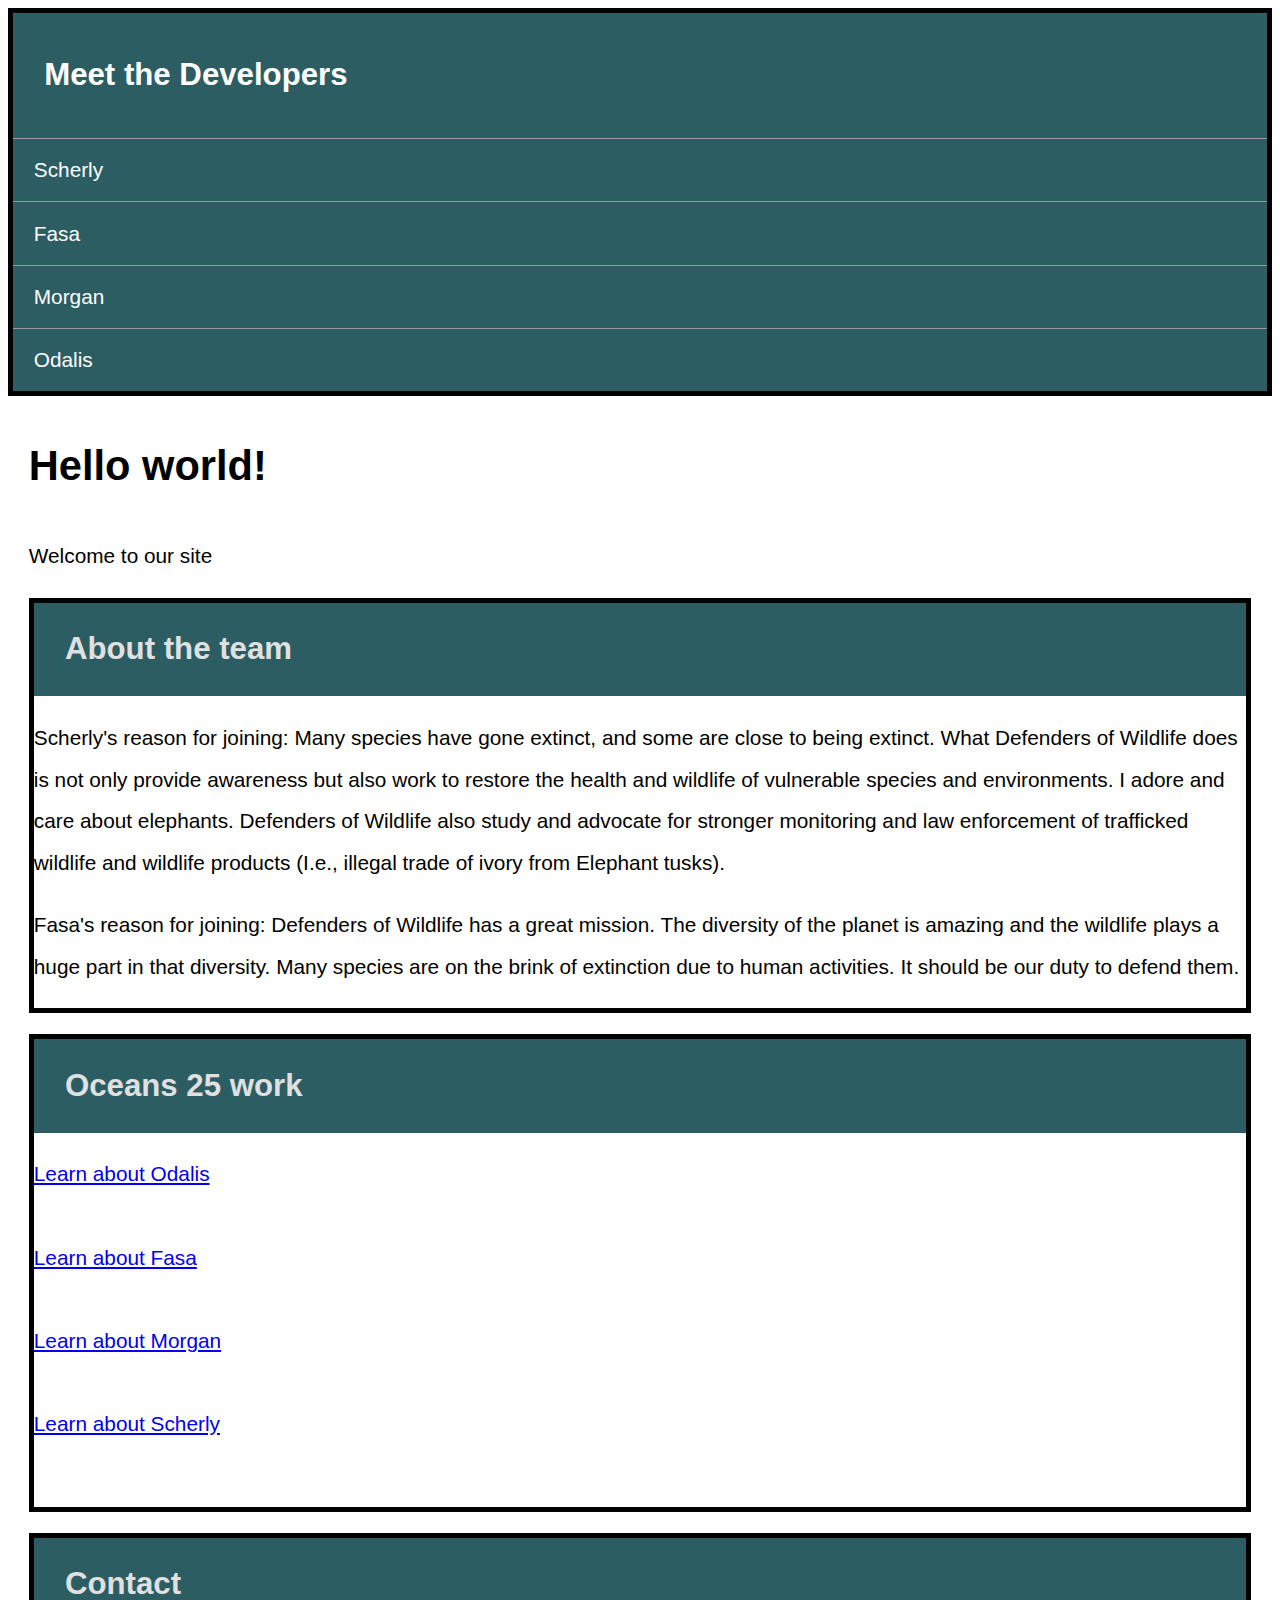
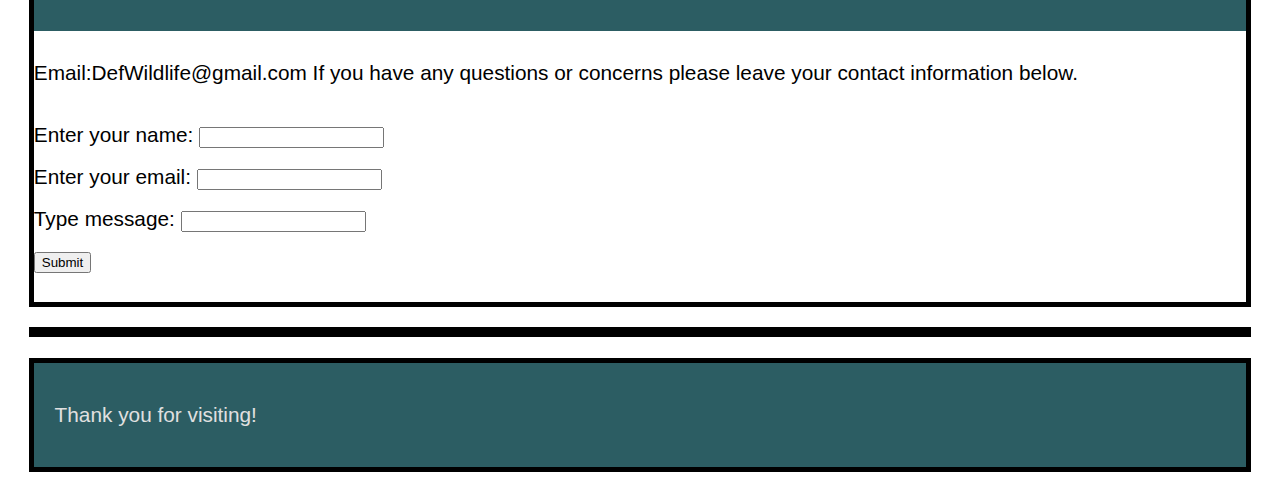
<file: Defenders of Wildlife/FasaContactNew.html>
<!DOCTYPE html>
<html lang="en">
  <head>
    <link rel="stylesheet" href="FasaContactNew.css">
    <meta charset="utf-8"/>
    <meta name="viewport" content="width=device-width, initial-scale=1">

    <body>
    <header>
      <div class="title">Meet the Developers</div>
      <nav>
        <ul>
          <li>
            <a href="https://www.github.com/sdetienne" target="_blank">Scherly</a>
          </li>
          <li>
            <a href="https://www.github.com/fmd29/GCode" target="_blank">Fasa</a>
          </li>
           <li>
            <a href="https://www.github.com/Morgan983/Defenders-of-Wildlife" target="_blank">Morgan</a>
          </li>
          <li>
            <a href="https://www.codepen.io/OdalisCuevas/pen/ExONxjY" target="_blank">Odalis</a>
            
          </li>
        </ul>
      </nav>

    </header>

    <main>
      <article>
        <h1>Hello world!</h1>
        <p>Welcome to our site</p>

        <ul class="cards">
          <li>
            <h2>About the team</h2>
            <div class=".about">
              <p>
              Scherly's reason for joining: Many species have gone extinct, and some are close to being extinct. What Defenders of Wildlife does is not only provide awareness but also work to restore the health and wildlife of vulnerable species and environments.
I adore and care about elephants. Defenders of Wildlife also study and advocate for stronger monitoring and law enforcement of trafficked wildlife and wildlife products (I.e., illegal trade of ivory from Elephant tusks). 
           </p>     
                
       <p> Fasa's reason for joining: Defenders of Wildlife has a great mission. The diversity of the planet is amazing and the wildlife plays a huge part in that diversity. Many species are on the brink of extinction due to human activities. It should be our duty to defend them.
                  
                </p>
              
            </div>
          </li>
          <li>
            <h2>Oceans 25 work</h2>
            <div class="work">
              <p><a href="https://www.codepen.io/OdalisCuevas/pen/ExONxjY" target="_blank">Learn about Odalis</a>
              </p>
              
                <p>
   <a href="https://www.github.com/fmd29/GCode" target="_blank">Learn about Fasa</a> 
          </p>
              <p><a href="https://www.github.com/Morgan983/Defenders-of-Wildlife" target="_blank">Learn about Morgan</a>
              </p>
              <p><a href="https://github.com/sdetienne">Learn about Scherly</a>
              </p>    
               
                </p>
            </div>
          </li>
          <li>
            <h2>Contact</h2>
            <div class=".contact">
              <p>
                
    Email:DefWildlife@gmail.com
If you have any questions or concerns please leave your contact information below.
                <form method="post" action="http://server1">
  Enter your name:
  <input type="text" name="fname">
  <br/>
  Enter your email:
  <input type="text" name="age">
  <br/>
Type message:
  <input type="text" name="fname">
  <br/>
  <input type="submit" value="Submit">
                  <form action="/index3.html" method="PUT"></form>
</form>
    
              </p>
            </div>
          </li>
          <li>
           
            </div>
          </li>

        </ul>
      </article>
      <aside class="sidebar">
        <p>Thank you for visiting!</p>

      </aside>
    </main>

  </body>
</html>
</file>
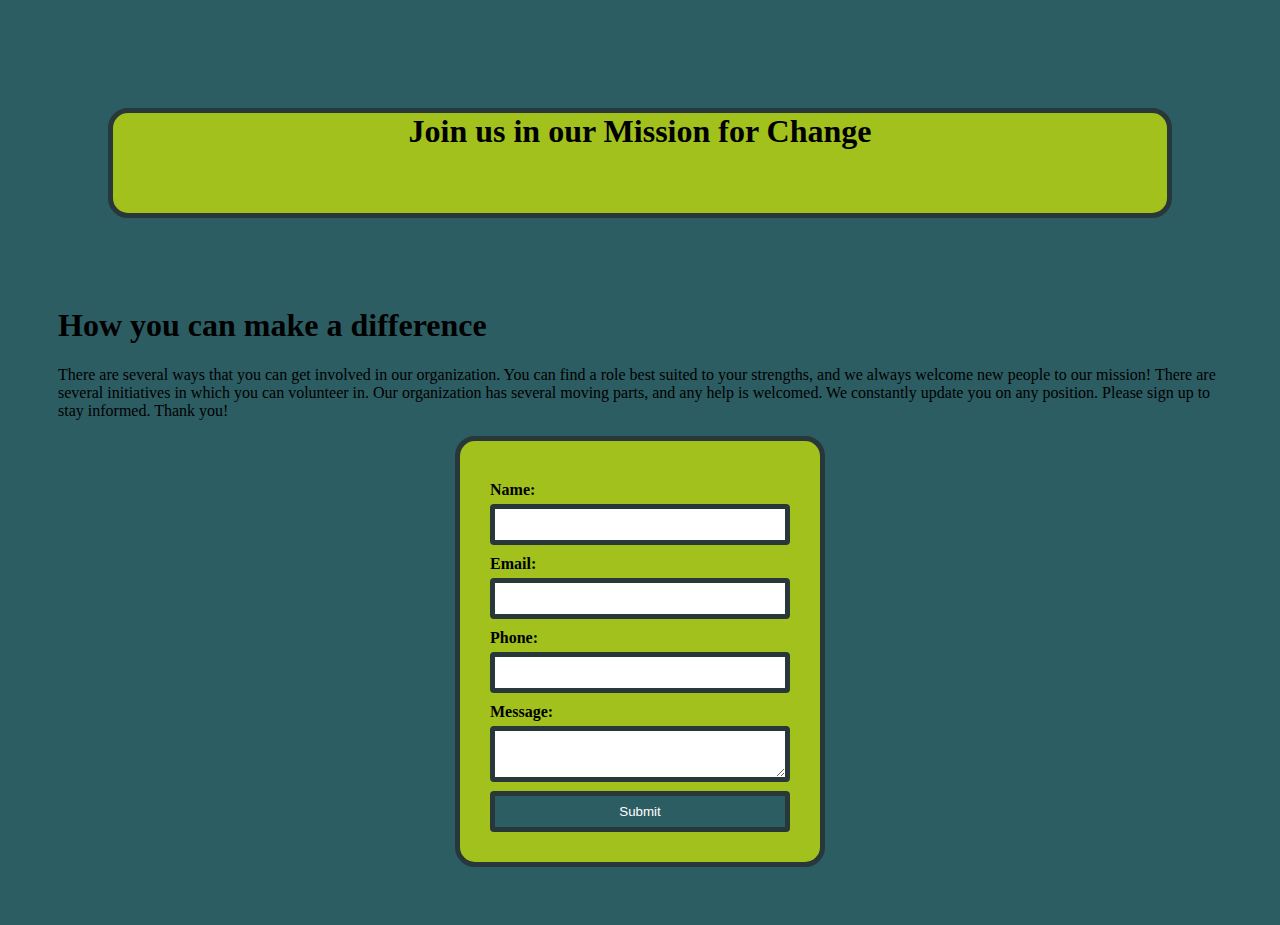
<file: Defenders of Wildlife/OdalisForms.html>
<!DOCTYPE html>
<html lang="en">
  <head>
    <meta charset="UTF-8">
    <meta name="viewport" content="width=device-width, initial-scale=1.0">
    <meta http-equiv="X-UA-Compatible" content="ie=edge">
    <title>HTML 5 Boilerplate</title>
    <link rel="stylesheet" href="OdalisForms.css">
    <script src="OdalisForms.js"></script>
<header> Join us in our Mission for Change </header> 

<br>
 <h1> How you can make a difference</h1>
 <p> There are several ways that you can get involved in our organization. You can find a role best suited to your strengths, and we always welcome new people to our mission! There are several initiatives in which you can volunteer in. Our organization has several moving parts, and any help is welcomed. We constantly update you on any position. Please sign up to stay informed. Thank you!</p>

<form id="myForm" action="#" method="POST">
 <label for="name">Name:</label>
 <input type="text" id="name" name="name">

 <label for="email">Email:</label>
 <input type="email" id="email" name="email">

 <label for="phone">Phone:</label>
 <input type="tel" id="phone" name="phone">

 <label for="message">Message:</label>
 <textarea id="message" name="message"></textarea>

 <input type="submit" value="Submit">
</form>

<div id="thankYouMessage" class="thank-you" style="display: none;">
 Thank you for joining us!
</div>
</file>
<file: Defenders of Wildlife/FasaContactNew.css>
* {
    box-sizing: border-box;
    }
  
    html {
      font: 1.3em/2 Arial, Helvetica, sans-serif;
    }
  
    body {
      padding: 0 0 1em;
    }
  
    header {
      background-color: #2c5d63;
      color: #fff;
      border: 5px solid #000;
    }
  
    header ul {
      list-style: none;
      margin: 0;
      padding: 0;
    }
  
    header a {
      color: #fff;
      text-decoration: none;
      display: block;
      padding: 0.5em 1em;
      border-top: 1px solid #999;
    }
  
    header .title {
      font-size: 150%;
      font-weight: bold;
      padding: 1em;
    }
  
    main {
      padding: 0 1em;
      
    }
  
    .cards {
      list-style: none;
      margin: 0;
      padding: 0;
      
    }
  
    .cards li {
      border: 5px solid #000;
      margin-bottom: 1em;
    }
  
    .cards h2 {
      background-color: #2c5d63;
      color: #e0e0e0;
      margin: 0;
      padding: 0.5em 1em;
    }
  
    .cards .inner {
      padding: 0.5em 1em;
    }
  
    .sidebar {
      background-color: #2c5d63;
      border: 5px solid #000;
      padding: 0.5em 1em;
      color: #e0e0e0;
      
    }
  .work {
  display: grid;
  }
</file>
<file: Defenders of Wildlife/OdalisForms.css>
header {
    display: flex;
    justify-content: center;
    background-color: #a2c11c;
    height: 100px;
    margin: 50px;
    weight: 100%;
    font-size: 2em;
    font-weight: bold;
    border: 5px solid #283739;
    border-radius: 20px;
  }
  
  body {
    background-color: #2c5d63;
    padding: 50px;
  }
  
  form {
    background-color: #a2c11c;
    padding: 30px;
    border-radius: 20px;
    max-width: 300px;
    margin: 0 auto;
    border: 5px solid #283739;
  }
  
  label {
    margin-top: 10px;
    display: block;
    width: 150px;
    float: left;
    font-weight: bold;
  }
  
  input,
  textarea {
    width: 100%;
    padding: 8px;
    border: 5px solid #283739;
    border-radius: 4px;
    box-sizing: border-box;
    margin-top: 5px;
  }
  
  input[type="submit"] {
    background-color: #2c5d63;
    color: white;
    cursor: pointer;
  }
  
  input[type="submit"]:hover {
    background-color: #283739;
  }
  
  .thank-you {
    background-color: #2c5d63;
    padding: 20px;
    border-radius: 10px;
    text-align: center;
    margin-top: 20px;
  }
</file>
